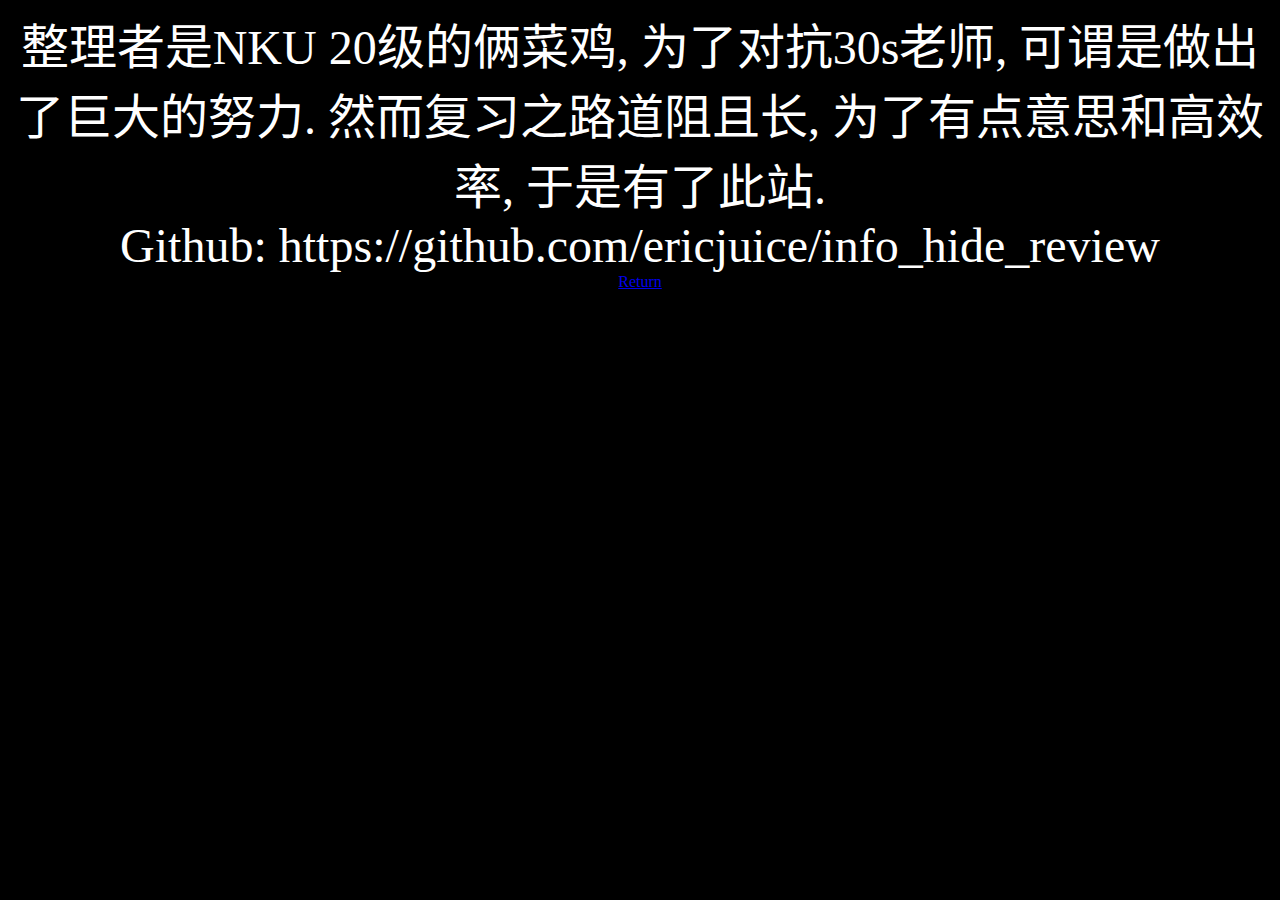
<file: pages/about.html>
<!DOCTYPE html>
<html lang="zh-cn">
<head>
    <meta charset="UTF-8">
    <meta http-equiv="X-UA-Compatible" content="IE=edge">
    <meta name="viewport" content="width=device-width, initial-scale=1.0">
    <title>About</title>
</head>
<body style="background-color: black;">
    <center>
        <font color="white" size="10">整理者是NKU 20级的俩菜鸡, 为了对抗30s老师, 可谓是做出了巨大的努力. 
            然而复习之路道阻且长, 为了有点意思和高效率, 于是有了此站. 
        <br>
            Github: https://github.com/ericjuice/info_hide_review
    </font>
        
        <br>
        <a href="./index.html">Return</a>
    </center>
</body>
</html>
</file>
